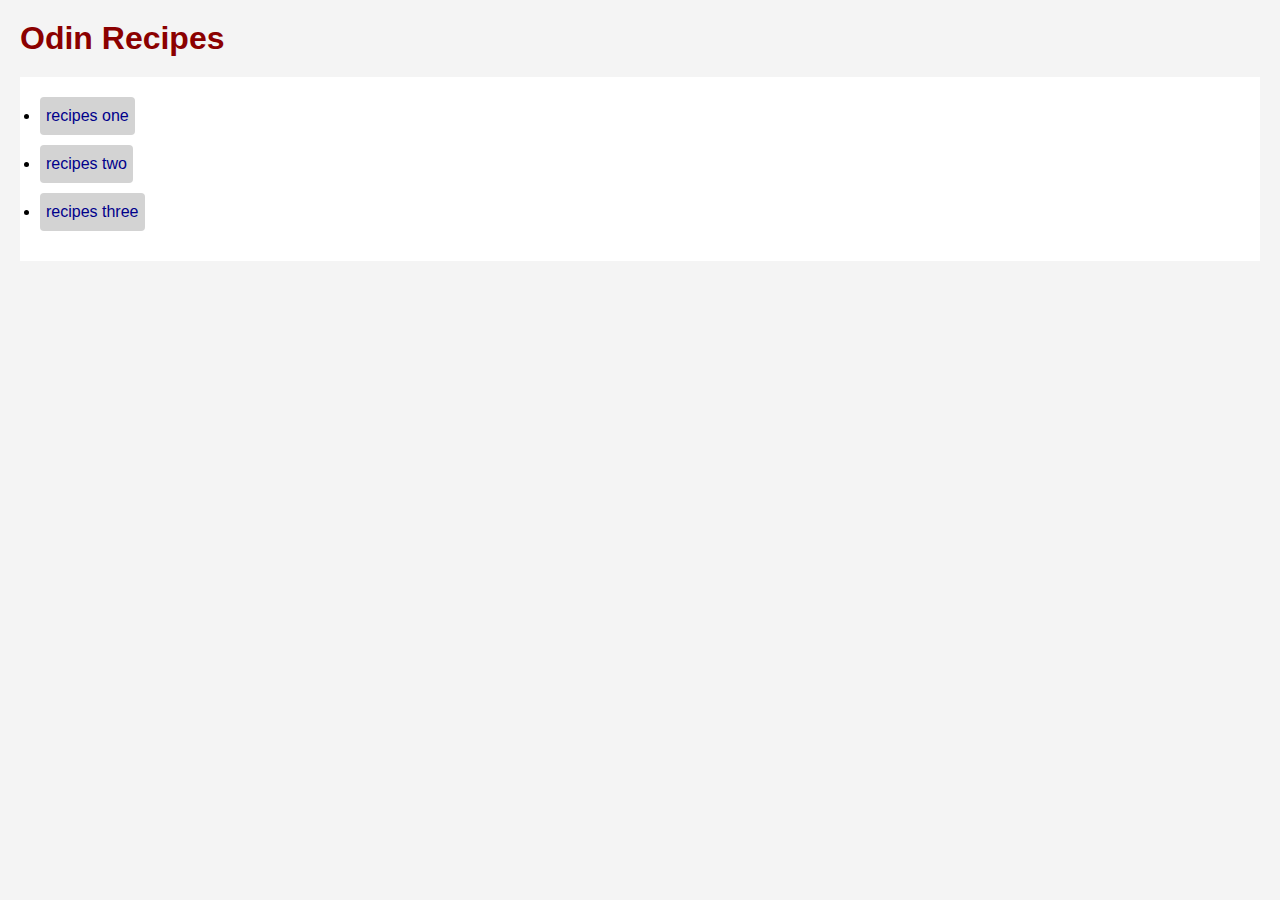
<file: index.html>
<!DOCTYPE html>
<html lang="en">
    <head>
        <meta charset="UTF-8">
        <title>ODin Recipes </title>
        <link rel="stylesheet" href="style.css">
    </head>
    <body>
        <h1>Odin Recipes </h1>

        <ul>
            <li><a href="recipes/recipe2.html"> recipes one </a></li> 
            <li><a href="recipes/recipe3.html"> recipes two </a></li> 
            <li><a href="recipes/recipe3.html"> recipes three </a></li> 


        </ul>


    </body>
</html>
</file>
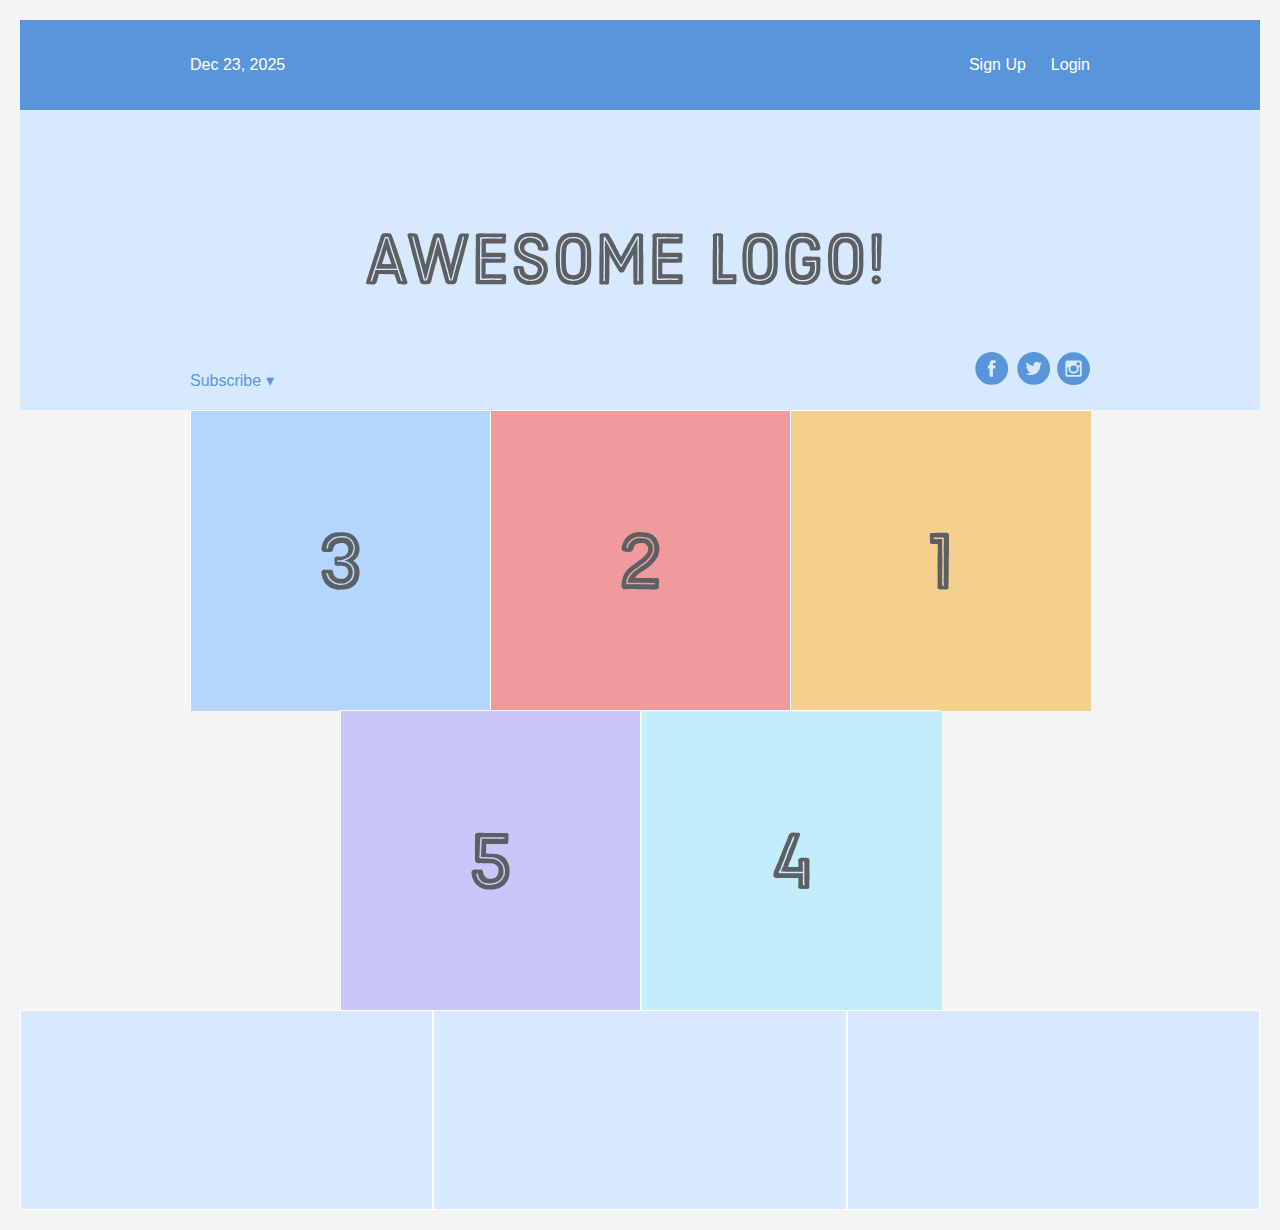
<file: recipes/flexbox.html>
<!DOCTYPE html>
<html lang="en">
    <head>
        <meta charset="UTF-8">
        <title>ODin Recipes </title>
        <link rel="stylesheet" href="../style.css">
    </head>
    <body>
        <div class="menu-container">
            <div class="menu">
                
                <div class="date">Dec 23, 2025</div>
        <div class="link">
                <div class="signup">Sign Up</div>
                <div class="login">Login</div>
        </div>
            </div>
        </div>


        <div class="header-container">
            <div class="header">
                <div class="subscribe">Subscribe &#9662;</div>
                <div class="logo"><img src="images/awesome-logo.svg"></div>
                <div class="social"><img src="images/social-icons.svg"></div>

            </div>
        </div>

        <div class="photo-grid-container">
            <div class="photo-grid">
                <div class="photo-grid-item first-item"><img src="images/one.svg"></div>
                 <div class="photo-grid-item"><img src="images/two.svg"></div>
                  <div class="photo-grid-item"><img src="images/three.svg"></div>
                  <div class="photo-grid-item"><img src="images/four.svg"></div>
                  <div class="photo-grid-item"><img src="images/five.svg"></div>


            </div>
        </div>

        <div class="footer">
            <div class="footer-item footer-one"></div>
            <div class="footer-item footer-two"></div>
            <div class="footer-item footer-three"></div>
        </div>



    </body>
</html>
</file>
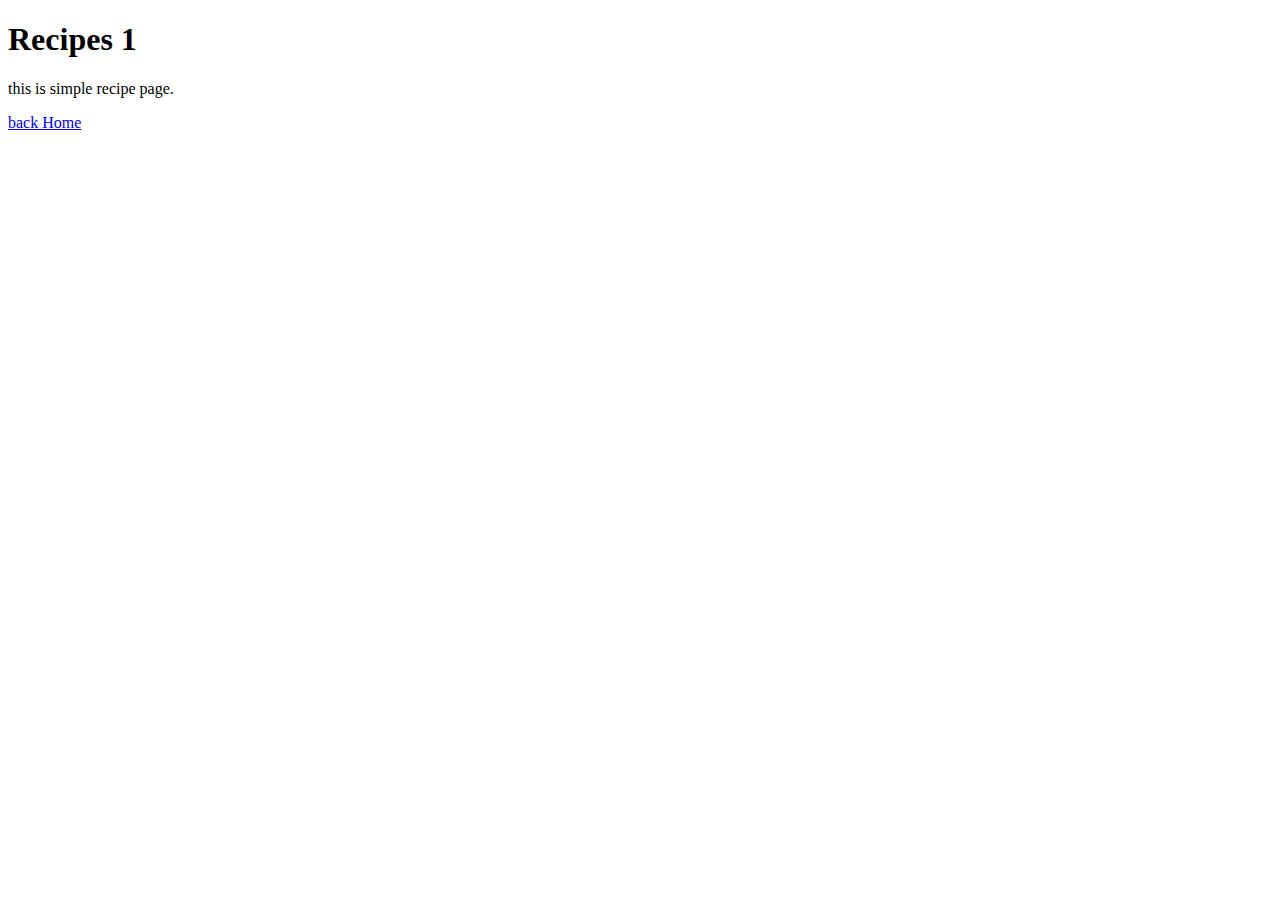
<file: recipes/recipe1.html>
<!DOCTYPE html>
<html lang="en">
    <head>
        <meta charset="UTF-8">
        <title>ODin Recipes </title>
    </head>
    <body>
        <h1>Recipes 1 </h1>
        <p>this is simple recipe page.</p>

        <a href="../index.html"> back Home </a>


    </body>
</html>
</file>
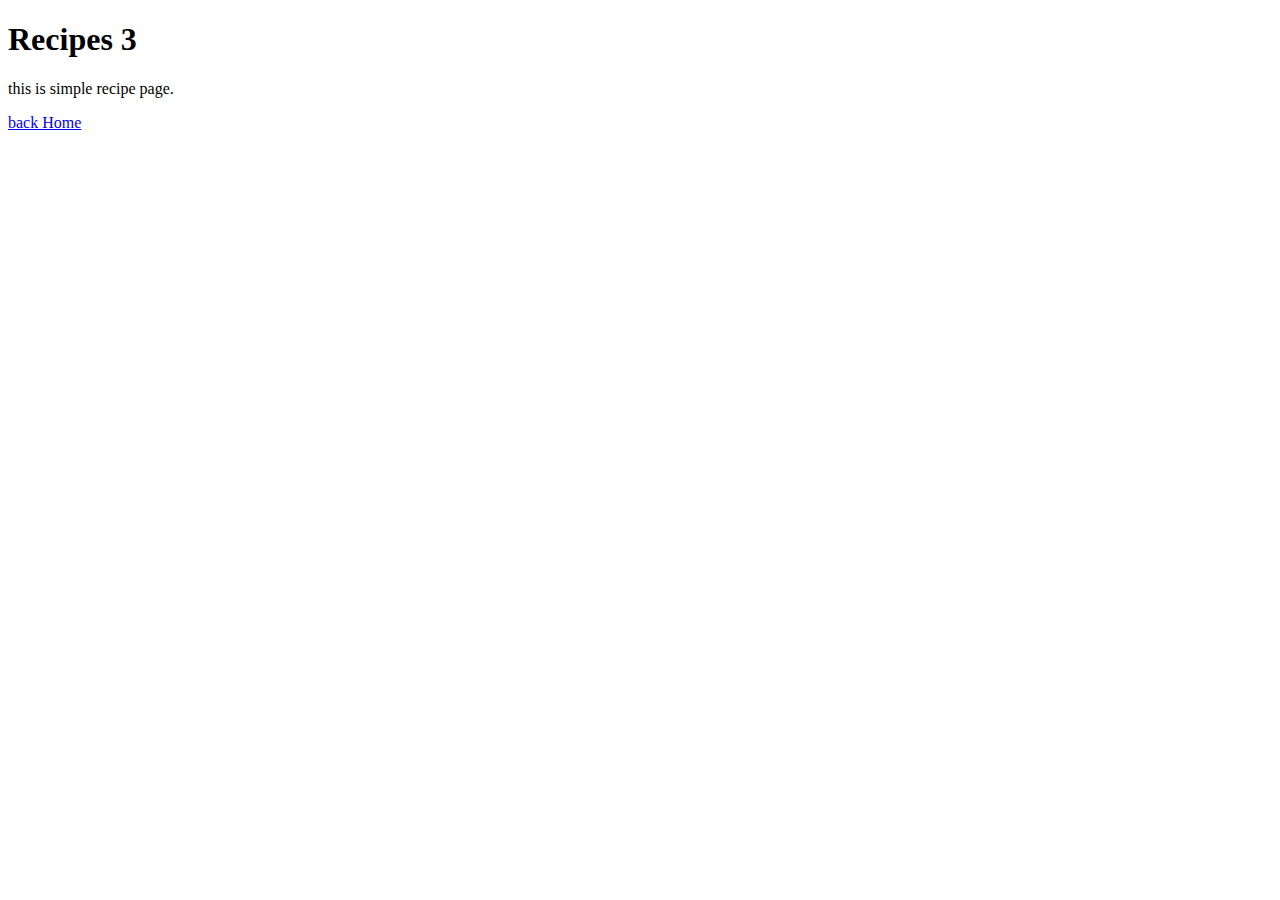
<file: recipes/recipe3.html>
<!DOCTYPE html>
<html lang="en">
    <head>
        <meta charset="UTF-8">
        <title>ODin Recipes </title>
    </head>
    <body>
        <h1>Recipes 3 </h1>
        <p>this is simple recipe page.</p>

        <a href="../index.html"> back Home </a>


    </body>
</html>
</file>
<file: style.css>
*{
    margin: 0;
    padding: 0;
    box-sizing: border-box;

}
.menu-container{
    color: #fff;
    background-color: #5995DA;
    padding: 20px 0;
    display: flex;
    justify-content: center;
}
.menu{
    
    width: 900px;
    height: 50px;
    justify-content: space-between;
    display: flex;
    align-items: center;
}
.link{
    display: flex;
    justify-content: flex-end;
    
}
.login{
    margin-left: 25px;
}
.header-container{
  color: #5995DA;
  background-color: #d6e9fe;
  display: flex;
  justify-content: center;  
  
}
.header{
    width: 900px;
    display: flex;
    height: 300px;
    justify-content: space-between;
    align-items: center;

}
.social,
.subscribe{
    align-self: flex-end;
    margin-bottom: 20px;
   
}
.photo-grid-container{
    display: flex;
    justify-content: center;
}
.photo-grid{
    width:900px;
    display: flex;
    justify-content: center;
    flex-wrap: wrap;
    align-items: center;
    flex-direction: row-reverse;
}
.photo-grid-item{
    border: 1px solid #FFF;
    width: 300px;
    height: 300px;

}

.footer{
    display: flex;
    justify-content: space-between;
}
.footer-item{
    border: 1px solid #fff;
    background-color: #d6e9fe;
    height: 200px;
    flex: 2; 
}
.signup{
    margin-left: auto;
}

body{
    font-family: Arial, Helvetica, sans-serif;
    background-color: #f4f4f4;
    padding: 20px;

}
h1{
    color: darkred;
    margin-bottom: 20px;
}
ul{
    background-color: white;
    padding: 20px;
}
li{
    margin-bottom: 10px;
}
a{
    display: inline-block;
    background-color: lightgray;
    padding: 10px 6px;
    text-decoration: none;
    color: darkblue;
    border-radius: 4px;
}
a:hover{
    color: red;
}
</file>
